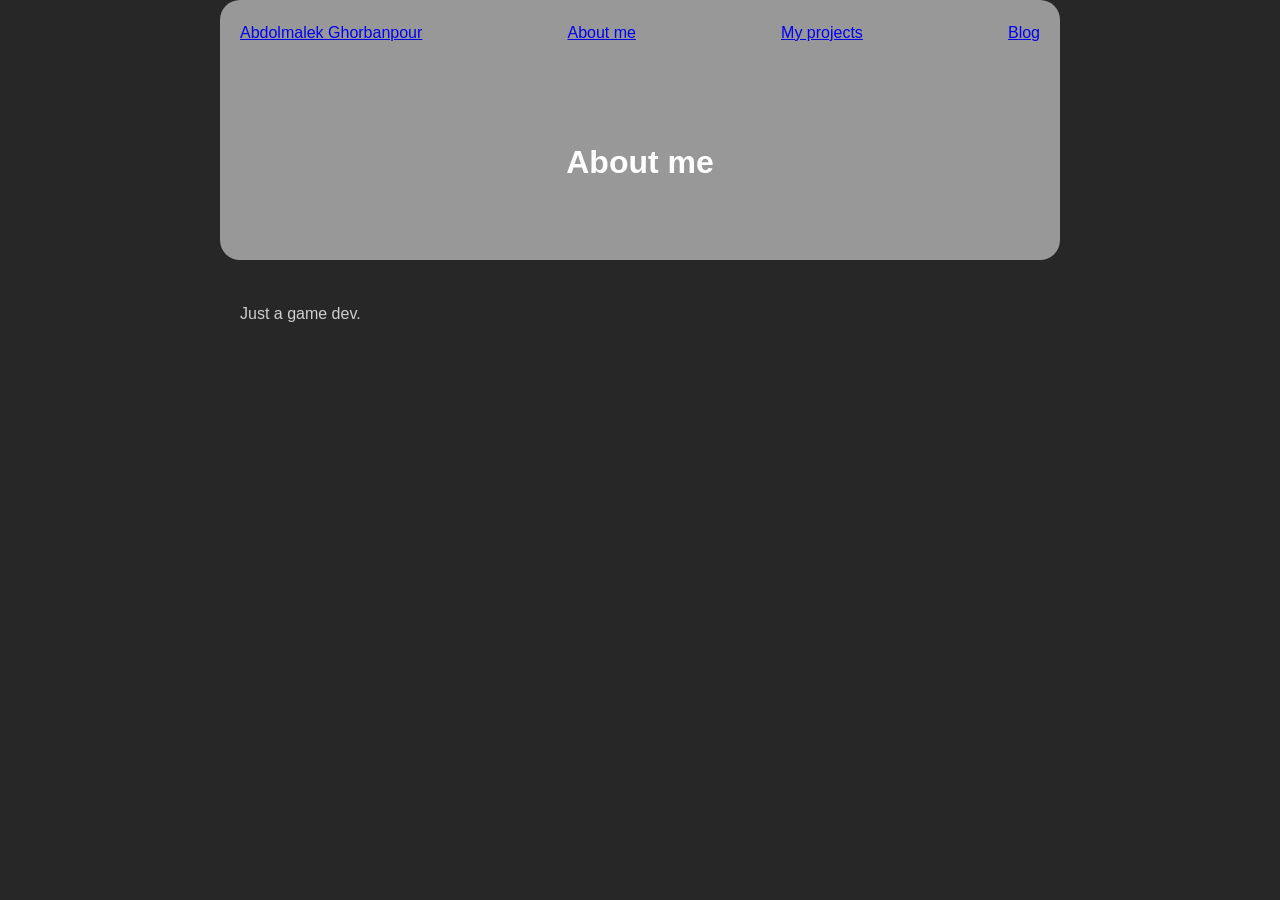
<file: about.html>
<!DOCTYPE html>
<html lang="en">
<head>
  <meta charset="UTF-8">
  <title>About me</title>
  <link rel="stylesheet" href="src/css/style.css">
</head>
<body>
  <nav>
    <a href="index.html">Abdolmalek Ghorbanpour</a>
    <a href="about.html">About me</a>
    <a href="#projects">My projects</a>
    <a href="#blog">Blog</a>
  </nav>
  <header>
    <h1>About me</h1>
    <p></p>
  </header>

  <section id="about">
    <p>Just a game dev.</p>
  </section>

</body>
</html>
</file>
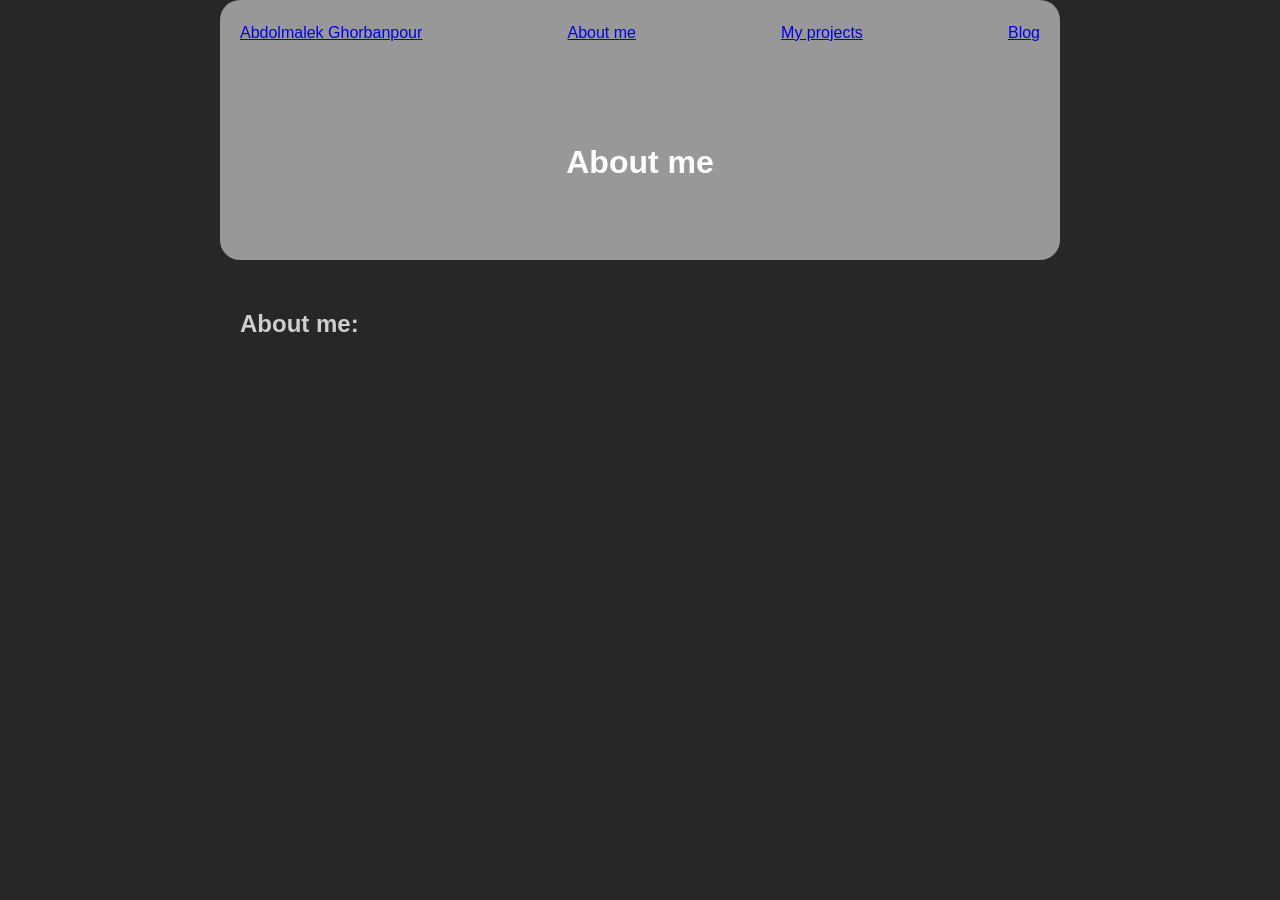
<file: pages/about.html>
<!DOCTYPE html>
<html lang="en">
<head>
  <meta charset="UTF-8">
  <title>About me</title>
  <link rel="stylesheet" href="../src/css/style.css">
</head>
<body>
  <nav>
    <a href="../index.html">Abdolmalek Ghorbanpour</a>
    <a href="about.html">About me</a>
    <a href="#projects">My projects</a>
    <a href="#blog">Blog</a>
  </nav>
  <header>
    <h1>About me</h1>
    <p></p>
  </header>

   <section id="about">
    <h2>About me:</h2>
  </section>

</body>
</html>
</file>
<file: src/css/style.css>
body {
  font-family: sans-serif;
  margin: 0px;
  padding: 0;
  line-height: 1.6;
  background: #282727;
  color: #cfcfcf;
}

header, section, footer {
  max-width: 800px;
  margin: auto;
  padding: 25px;
}

header {
  background: #989898;
  color: white;
  text-align: center;
  padding: 50px 20px;
  border-radius: 0 0 20px 20px;
}

nav {
  margin: 800px;
  display: flex;
  margin: auto;
  justify-content: space-between;
  align-items: center;
  background: #989898;
  padding: 20px;
  color: #333;
  max-width: 800px;
  border-radius: 20px 20px 0 0;
}
</file>
